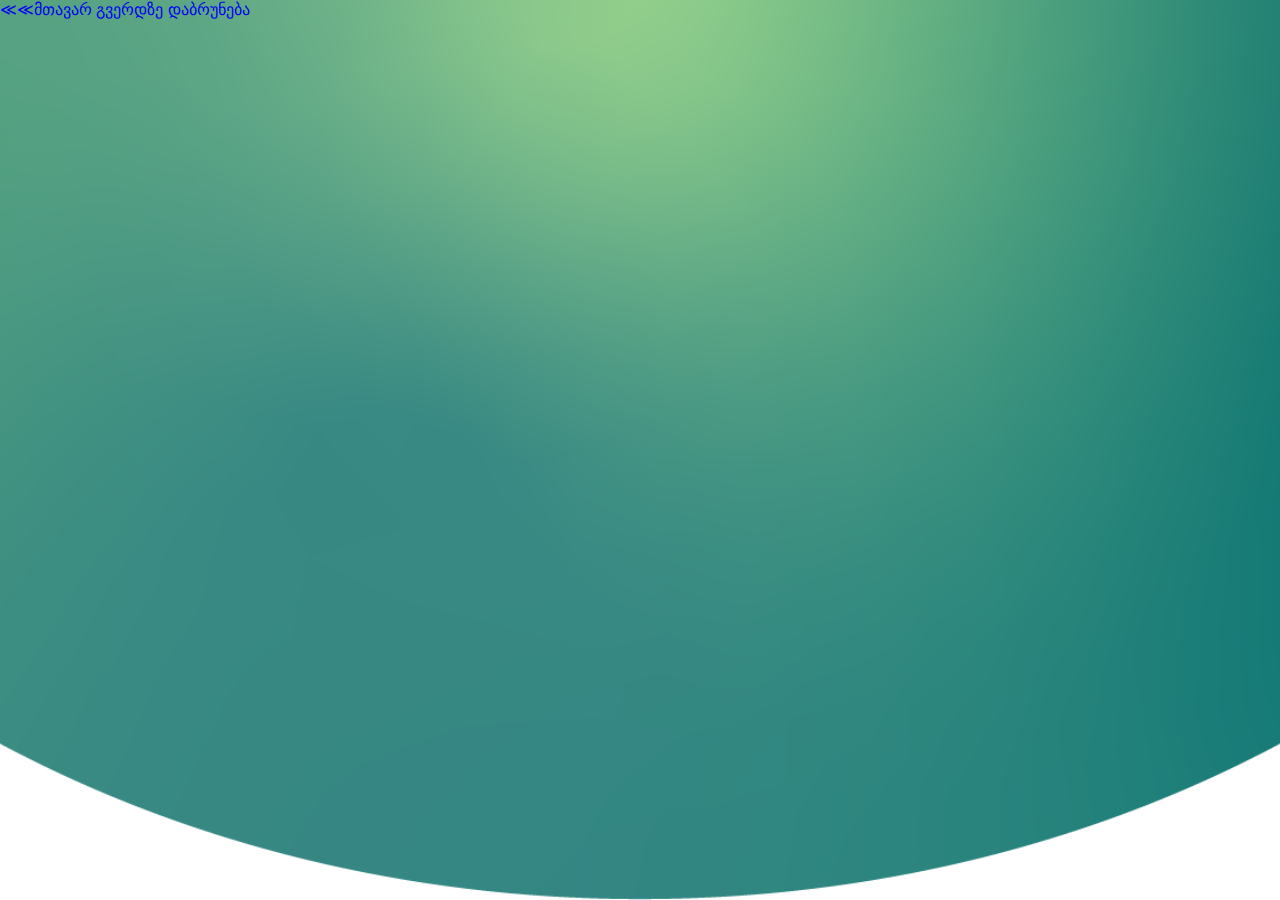
<file: migheba.html>
<!DOCTYPE html>
<html lang="en">
<head>
    <meta charset="UTF-8">
    <meta http-equiv="X-UA-Compatible" content="IE=edge">
    <meta name="viewport" content="width=device-width, initial-scale=1.0">
    <meta name="description" content="carer carer.ge მანქანის შეკეთება">
    <meta property="og:title" content="The Rock" />
    <meta property="og:type" content="video.movie" />
    <meta property="og:url" content="https://www.imdb.com/title/tt0117500/" />
    <meta property="og:image" content="https://ia.media-imdb.com/images/rock.jpg" />
    <meta name="twitter:card" content="summary"></meta>
    <link rel="stylesheet" href="style/style.css">
    <title>migheba</title>
</head>
<body>
    <header></header>
    <main>
        <p><a href="index.html">&#8810;&#8810;მთავარ გვერდზე დაბრუნება</a></p>
    </main>
    <footer></footer>
</body>
</html>
</file>
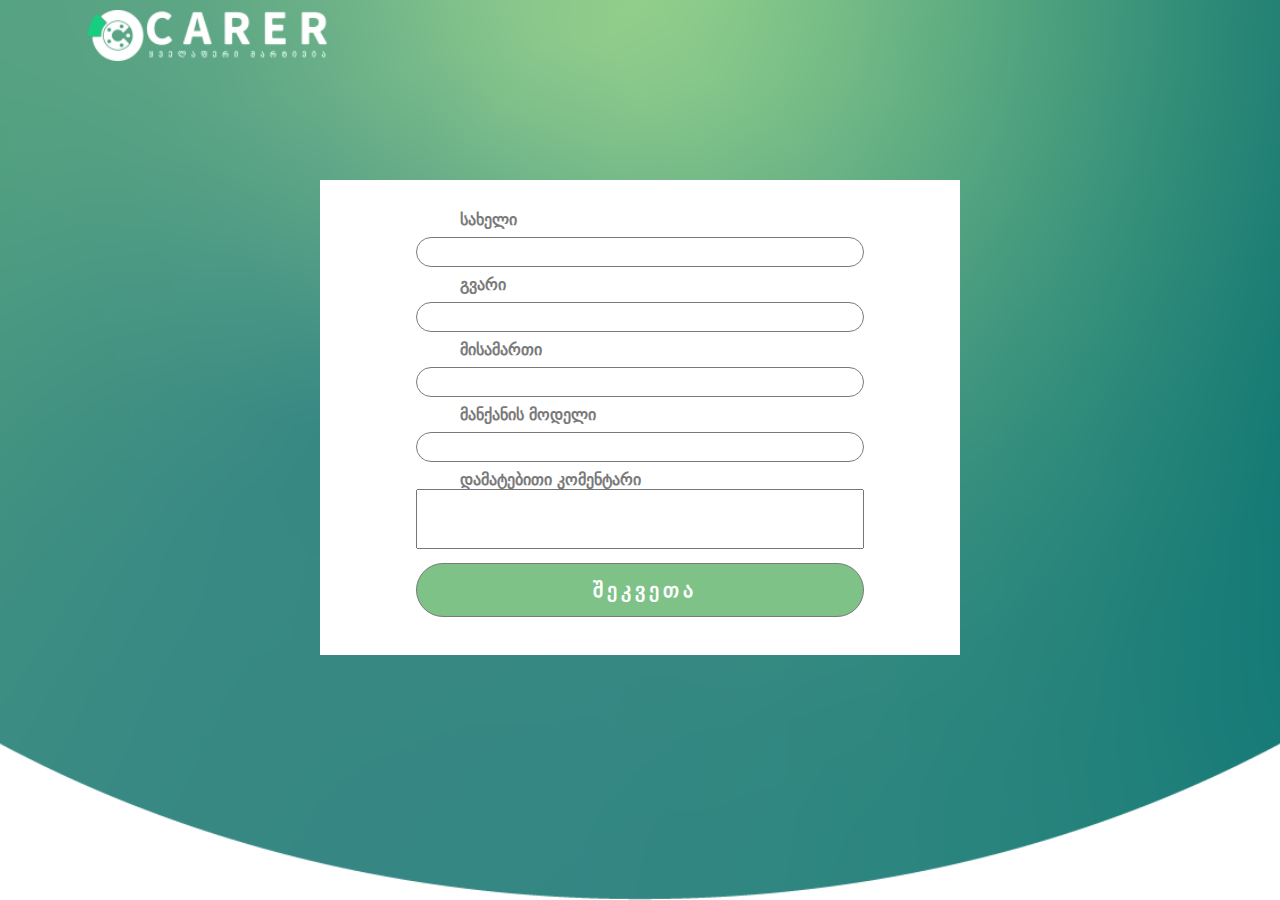
<file: order.html>
<!DOCTYPE html>
<html lang="en">
<head>
    <meta charset="UTF-8">
    <meta http-equiv="X-UA-Compatible" content="IE=edge">
    <meta name="viewport" content="width=device-width, initial-scale=1.0">
    <meta name="description" content="carer carer.ge მანქანის შეკეთება">
    <meta property="og:title" content="The Rock" />
    <meta property="og:type" content="video.movie" />
    <meta property="og:url" content="https://www.imdb.com/title/tt0117500/" />
    <meta property="og:image" content="https://ia.media-imdb.com/images/rock.jpg" />
    <meta name="twitter:card" content="summary"></meta>
    <link rel="stylesheet" href="style/style.css">
    <title>order page</title>
</head>
<body>
    <header class="header">
        <h1>
            <a href="index.html">carer.ge</a>
        </h1>
        <nav id="navigation" class="navigation"></nav>
    </header>
    <main>
        <form class="forma" action="migheba.html" method="post">
            <label for="input-name">სახელი</label>
            <input type="text" name="name" class="input-lastname" id="input-name" required>
            <label for="input-name">გვარი</label>
            <input type="text" name="lastname" class="input-lastname" id="input-lastname" required>
            <label for="input-name">მისამართი</label>
            <input type="text" name="lastname" class="input-lastname" id="input-lastname" required>
            <label for="input-name">მანქანის მოდელი</label>
            <input type="text" name="lastname" class="input-lastname" id="input-lastname" required>
            <label for="textarea">დამატებითი კომენტარი</label>
            <textarea name="textarea" id="textarea" class="textarea"></textarea>
            <input type="submit" value="შეკვეთა" class="submit">
        </form>
    </main>
    <footer></footer>
</body>
</html>
</file>
<file: style/style.css>
*{
    margin:0;
    padding:0;
    box-sizing: border-box;
    text-decoration: none;
    list-style-type: none;
    font-family: sans-serif;
}
@font-face {
    font-family: glaho;
    src: url(../fonts/bpg_glaho.ttf);
}
body{
    /* background-color: #F4F4F4; */
    background-image: url("../image/Asset-1.png");
    /* overflow: hidden; */
    background-position: center;
    background-attachment: fixed;
    background-size: cover;
}
.flex{
    display:flex;
    justify-content: space-between;
    align-items: center;
}
.header{
    width:100%;
    height: 80px;
    /* background-color: #ffffff; */
    display:flex;
    justify-content: center;
    align-items: center;

    
}
.navigation{
    /* width:50%; */
    /* height:60px;
    border: 2px solid #141414;
    border-radius: 50px; */
    margin:0 auto;
    display: flex;
    align-items: center;
    /* background-color: rgba(255, 255, 255, 0.5); */
    margin-left:auto;
    margin-right:6.9vw;
}

.header ul{
    /* width:90%; */
    display:flex;
    justify-content: space-between;
    align-items: center;
    /* border: 2px solid #141414;
    border-width:50px; */
    
}
.header ul li{
    padding:2px;
}
.navigation ul a{
    padding: 10px 15px;
    font-size: 1.2vw;
    /* font-size:16px; */
    font-weight: 900;
    color: #ffffff;
    /* background-color: #7e5e35; */
    border-radius: 50px;
    transition: 0.5s;
}
.navigation ul a:hover{
    cursor:pointer;
    background-color: #141414;
    color: #ffffff;
}
.header h1{
    /* width:178px;
    height:38px; */
    width:19vw;
    height:10.6vh;
    background-image:url("../image/logo.png" );
    background-size: 100%;
    background-repeat: no-repeat;
    text-indent: -999px;
    margin-left:6.9vw;
    margin-top: 36px;
}
.header h1 a{
    width:19vw;
    height:10.6vh;
    /* width:178px;
    height:38px; */
    display: block;
}
.fa-bars-icon{
    display:none;
    
}
/* ----------header end------------ */
/* ----------main start------------ */
.main-div{
    display: flex;
    justify-content: space-around;
    align-items: center;
    margin-top:7vh;
    margin-left:5vw;
    margin-right:5vw;
}
.shekvetis-div{
    display:flex;
    flex-direction: column;
    justify-content: center;
    align-items: center;
    /* margin-left:9vw; */
    width:36.6vw;
    
}
 .shekvetis-gaketeba{
    /* font-size:2em; */
    /* font-weight: bold; */
    /* padding:0.8em 1.2em 1.1em 1.2em; */
    display:inline-block;
    border-radius: 50px;
    /* color:#ffffff;
    background-color: #69bfa5;
    transition:1s;
    text-align: center;
    letter-spacing: 2px; */
} 
.shekvetis-gaketeba a{
    font-size:2em;
    font-weight: bold;
    padding:0.8em 1.2em 1.1em 1.2em;
    display:inline-block;
    border-radius: 50px;
    color:#ffffff;
    background-color: #69bfa5;
    transition:1s;
    text-align: center;
    letter-spacing: 2px;
}
.shekvetis-gaketeba a:hover{
    background-color: #ffffff;
    color:#7bdcb5;
    cursor:pointer;
    
}
.mrcheveli-p{
    font-size: 2em;
    font-weight: bold;
    margin-top: 20px;
    margin-bottom: 20px;
    letter-spacing: 2px;
    color:#454646;

}
.mrcheveli-p-small{
    font-size: 0.9em;
    color:#454646;
    font-weight: bold;
}
.image-div{
    float:right;
}


/* -----------end index.html  ----------  */
/* ---------start order.html -------  */

.forma{
    width:50vw;
    height:100%;
    background-color: #ffffff;
    margin:100px auto;
    display: flex;
    flex-direction: column;
    padding:30px 0;
}
.forma label{
    font-size: 16px;
    font-weight: bold;
    margin-left:15.6vh;
    color:#7a7a7a;
}
.forma input{
    width:70%;
    height: 30px;
    margin:8px auto;
    border-radius: 50px;
    outline: none;
    padding-left:10px;
    border: 1px solid #7a7a7a;
    font-weight: bold;
    color: #7a7a7a;
}
.forma textarea{
    width:70%;
    height:60px;
    margin:0 auto;
    margin-bottom:6px;
    resize:none;
    padding-left:6px;
    color:#7a7a7a
}
.forma .submit{
    background-color: #7ec287;
    color: #ffffff;
    height:6vh;
    font-size: 20px;
    letter-spacing: 4px;
    transition:1s;
}
.forma .submit:hover{
    background-color: #7a7a7a;
    cursor:pointer;
    width:60%;
    
}
/* ------end order.html----- */
/* -------start howwork.html------- */
.howwork-main-div{
    width:90%;
    
    /* background-color: #e2ffff; */
    margin:5vh auto;
    
}
.howwork-h2{
    text-align: center;
    padding-top:5vh;
    color: #ffffff;
}
.howwork-main-div article{
    display: flex;
    justify-content: space-between;
    /* align-items: center; */
    margin-top: 5vh;
}
.howwork-section-1, .howwork-section-2, .howwork-section-3, .howwork-section-4{
    width:21%;
    display:flex;
    flex-direction: column;
    align-items: center;
    /* background-color: #454646; */
}
.howwork-section-1-div, .howwork-section-2-div, .howwork-section-3-div, .howwork-section-4-div{
    width:100%;
    height:26vh;
}
.howwork-section-1 img, .howwork-section-2 img, .howwork-section-3 img, .howwork-section-4 img{
    width:60%;
    display: flex;
    margin:0 auto;
    transition: 1s;
}

.howwork-section-1 img:hover, .howwork-section-2 img:hover, .howwork-section-3 img:hover, .howwork-section-4 img:hover{
    width:50%;
}
.howwork-section-1 h2, .howwork-section-2 h2,
.howwork-section-3 h2, .howwork-section-4 h2{
    font-size: 16px;
    text-align: center;
    padding-bottom: 2vh;
}
.howwork-section-1 p, .howwork-section-2 p, .howwork-section-3 p, .howwork-section-4 p{
    font-size: 14px;
    text-align: center;
}
/* -------------end howwork.html----- */
/* -----start whycarer.html------ */
.whycarer-main-div-1{
    width:90%;
}
.whycarer-main-div-1-h2{
    text-align: center;
    padding-top:5vh;
    color: #ffffff;
}
.whycarer-main-div-2{
    width:90%;
    display: flex;
    align-items:flex-start;
    margin:5vh auto;
    padding-left:4vw;
    padding-right:4vw;
}
.whycarer-main-img-div{
    width:90%;
}
.whycarer-main-img-div img{
    width:100%;
}
.statia h3{
    color:#ffffff;
    margin-bottom: 0.5vh;
}
.statia p{
    color:#000000;
    margin-bottom: 0.5vh;
}
/* ----end whycarer.html---- */
/* -----start contact.html-------  */
.contact-main{
    display:flex;
    justify-content: space-around;
}
.contact-main-div{
    width:30vw;
    display:flex;
    justify-content: space-around;
    align-items: center;
    margin-top: 4vh;
}
.contact-profile-div{
    width:40%;
}
.contact-profile-div img{
    width:100%;
    border-radius: 50%;
}
.contact-main-section{
    margin-left:2vw;
}
.contact-main-section p{
    margin:2vh 0;
}
footer{
    /* background-color: #454646; */
    margin-top:24vh;
}
.contact-footer-div{
    display:flex;
    
    justify-content: center;
    align-items: center;
}
.map{
    width:30%;
    height:20vh;
    
}
.contact-footer-div p{
    color:#000000;
    font-size:1.5em;

}
.footer-last-p{
    text-align: center;
    margin:2vh auto;
    color:#000000;
    font-weight: bold;
    font-size: 1em;
    padding-bottom: 4vh;
}
/* --------end contact.html -----  */
/* -----start galery.html-----  */
.owl-theme{
    position: relative;
}
.item{
    width:50vw;
    /* height:50vh; */
    margin:20vh auto;
    
   
}
.item img{
    border-radius:10px;
}
.owl-theme .owl-nav{
    position: absolute;
    left:0;
    top:40%;
    width:100%;
    display:flex;
    justify-content: space-between;

}
.owl-theme .owl-nav [class*=owl-]{
    font-size: 50px!important;
    color:#ffffff!important;
}
.owl-theme .owl-nav [class*=owl-]:hover{
    background-color: unset;
}

/* -------start message box----- */
.flex{
    display:flex;
    justify-content: space-between;
    align-items: center;
}
.messagebutton{
    width:300px;
    padding: 14px;
    text-align:center;
    position:fixed;
    bottom:50px;
    right:50px;
    background-color: #7a7a7a;
    font-weight: bold;
}
.messagebutton:hover, .send:hover{
    cursor:pointer;
    background-color: #454646;
}
.messagebox{
    width:300px;
    position:fixed;
    bottom:50px;
    right:50px;
    border:2px solid #000000;
    background-color:#ffffff;
    display:none;
}
.messageboxheader{
    width:100%;
    padding:20px;
    border-bottom:2px solid #000000;
    background-color: #ffffff;
}
.messageboxheader .close{
    padding:10px;
    cursor:pointer;
}
.messageboxmain{
    padding:20px;
}
.messageboxmain input, textarea{
    width:100%;
    padding:14px;
    outline:none;
    margin-bottom:4px;
    
}
.messageboxmain textarea{
    resize:none;
}
.send{
    width:100%;
    padding:14px;
    text-align: center;
    background-color: #7a7a7a;
}

/* ---------end -------- */
/* ------media ------- */
@media screen and (max-width:400px) {
    /* -------index.html------- */
    .header{
        width: 100%;
        height: 200px;
        display: flex;
        flex-direction: column;
        align-items: center;
        padding-top:100px;
    }
    .navigation{
        margin:0 auto;
        display:none;
    }
    .navigation ul{
        display: flex;
        flex-direction: column;
        /*  */
        /* margin:unset; */
    }
    .navigation ul li{
        padding:10px;
    }
    .navigation ul a{
        font-size:16px;
        padding:10px 10px;
        
    }
    .fa-bars-icon{
        display: flex;
        font-size: 24px;
        color:#ffffff;
        margin:10px 0 0 0;
    }
    
    .header h1{
        width:200px;
        height:50px;
        margin-left:unset;
    }
    .header h1 a{
        width:200px;
        height:50px;
    }
    /* ------- */
    .main-div{
        display: flex;
        flex-direction: column;
        justify-content: center;
        align-items: center;
        margin:unset;
        margin-top:100px;
        font-size: 16px;
        width:100%;
        /* height: 500px; */
        /* background-color: #92d17f; */
    }
    .shekvetis-div{
        display:flex;
        flex-direction: column;
        justify-content: center;
        align-items: center;
        /* margin-left:9vw; */
        width:100%;
        padding-top:20px;
        
    }
     .shekvetis-gaketeba{
        display:inline-block;
        border-radius: 50px;
       
        margin:20px 0;
    } 
    .shekvetis-gaketeba a{
        font-size:16px;
        font-weight: bold;
        padding:unset;
        display:flex;
        /* border-radius: 50px; */
        color:#ffffff;
        background-color: #69bfa5;
        transition:1s;
        text-align: center;
        letter-spacing: unset;
        padding:15px 10px;
    }
    .shekvetis-gaketeba a:hover{
        background-color: #ffffff;
        color:#7bdcb5;
        cursor:pointer;
    }
    .mrcheveli-p{
        width:100%;
        font-size: 16px;
        text-align: center;
    }
    .mrcheveli-p-small{
        width:100%;
        font-size: 12px;
        text-align: center;
        margin-bottom: 20px;
    }
    .image-div img{
        width:200px;
    }
    /* -----end index.html---- */
    /* -----start order.html----- */
    .forma{
        width:80%;
        margin:10px auto;
        border-radius: 50px;
    }
    .forma label{
        font-size: 16px;
        font-weight: bold;
        margin:0 auto;
        color:#7a7a7a;
    }
  
/* ---------end order.html----- */
/* -----start howwork.html----- */
.howwork-main-div{
    margin-top:100px;
}
.howwork-main-div article{
    display:flex;
    flex-direction: column;
    align-items: center;
    
}
.howwork-section-1 , .howwork-section-2, .howwork-section-3, .howwork-section-4{
    width: 100%;
    
}
.howwork-section-1-div, .howwork-section-2-div, .howwork-section-3-div, .howwork-section-4-div{
    width:200px;
    height:200px;
}
.howwork-section-1-div img, .howwork-section-2-div img, .howwork-section-3-div img, .howwork-section-4-div img{
    width:200px;
    
}
.howwork-section-1-div img:hover, .howwork-section-2-div img:hover, .howwork-section-3-div img:hover, .howwork-section-4-div img:hover{
    width:150px;
    
}
/* ---------end howwork.html----- */
/* -----start whycarer.html----- */
.whycarer-main-div-1{
    margin-top:80px;
    width:100%;
    display:flex;
    flex-direction: column;
    align-items: center;
}
.whycarer-main-div-2{
    width:100%;
    display:flex;
    flex-direction: column;
    align-items: center;
}
/* ---------end whycarer.html----- */
/* -----start gallery.html----- */
.owl-theme{
    align-items:center;
    margin-top: 100px;
}
.item{
    width:300px;
    /* height:50vh; */
    height:40px;
    
   
}
.item img{
    border-radius:10px;
    
}
/* ---------end howwork.html----- */
/* -----start contact.html----- */
.contact-main{
    margin-top:100px;
    width:100%;
    display:flex;
    flex-direction: column;
    align-items: center;
}
.contact-main-div{
    width:100%;
    display:flex;
    flex-direction: column;
}
/* ---------------- */
.contact-footer-div{
    width:100%;
    display: flex;
    flex-direction: column;
}
.map{
    width:100%;
}


} 

/* ---------- */
</file>
